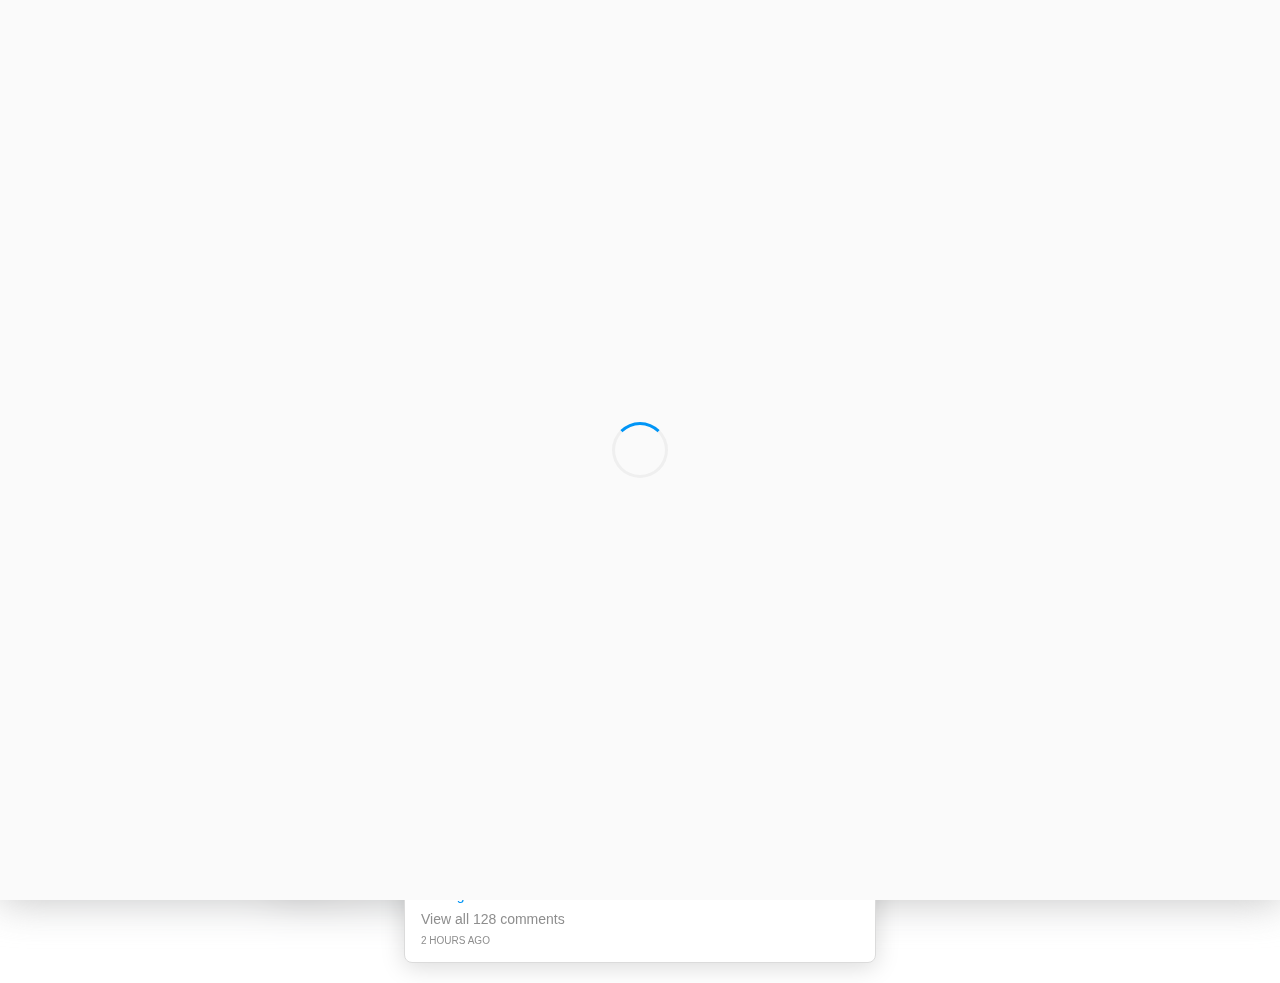
<file: instagram-fake.html>
<!DOCTYPE html>
<html lang="it">
<head>
  <meta charset="UTF-8">
  <meta name="viewport" content="width=device-width, initial-scale=1.0">
  <title>Instagram Fake - Bologna Turismo</title>
  <style>
    :root {
      --ig-primary-text: #262626;
      --ig-secondary-text: #8e8e8e;
      --ig-primary-button: #0095f6;
      --ig-primary-background: #fafafa;
      --ig-secondary-background: #ffffff;
      --ig-border: #dbdbdb;
      --ig-highlight-background: #efefef;
    }
    
    body {
      font-family: -apple-system, BlinkMacSystemFont, "Segoe UI", Roboto, Helvetica, Arial, sans-serif;
      margin: 0;
      padding: 0;
      color: var(--ig-primary-text);
      position: relative;
      min-height: 100vh;
    }

    /* Sfondo sfocato */
    body::before {
      content: '';
      position: fixed;
      top: 0;
      left: 0;
      width: 100%;
      height: 100%;
      background-image: url('Fakepage.jpg');
      background-size: cover;
      background-position: center;
      filter: blur(20px) brightness(0.8);
      z-index: -2;
    }

    /* Overlay scuro */
    body::after {
      content: '';
      position: fixed;
      top: 0;
      left: 0;
      width: 100%;
      height: 100%;
      background-color: rgba(0, 0, 0, 0.4);
      z-index: -1;
    }
    
    /* Header Instagram */
    .instagram-top-bar {
      position: fixed;
      top: 0;
      left: 0;
      width: 100%;
      background-color: rgba(255, 255, 255, 0.8);
      backdrop-filter: blur(10px);
      border-bottom: 1px solid var(--ig-border);
      padding: 12px 16px;
      display: flex;
      justify-content: space-between;
      align-items: center;
      z-index: 100;
    }
    
    .instagram-back-button {
      color: var(--ig-primary-text);
      text-decoration: none;
      font-weight: 600;
      font-size: 14px;
    }
    
    .instagram-top-title {
      font-weight: 600;
      font-size: 16px;
    }
    
    .instagram-top-more {
      width: 24px;
      text-align: center;
    }
    
    /* Container principale */
    .instagram-container {
      max-width: 470px;
      width: 100%;
      background: var(--ig-secondary-background);
      border: 1px solid var(--ig-border);
      border-radius: 8px;
      overflow: hidden;
      margin: 60px auto 20px;
      box-shadow: 0 4px 24px rgba(0, 0, 0, 0.15);
    }
    
    /* Header post */
    .instagram-header {
      display: flex;
      align-items: center;
      padding: 14px 16px;
      border-bottom: 1px solid var(--ig-border);
    }
    
    .instagram-avatar {
      width: 32px;
      height: 32px;
      border-radius: 50%;
      margin-right: 12px;
      background: linear-gradient(45deg, #f09433, #e6683c, #dc2743, #cc2366, #bc1888);
    }
    
    .instagram-username {
      font-weight: 600;
      font-size: 14px;
    }
    
    .instagram-more {
      margin-left: auto;
      font-weight: bold;
    }
    
    /* Immagine post */
    .instagram-image {
      width: 100%;
      height: auto;
      display: block;
    }
    
    /* Azioni */
    .instagram-actions {
      padding: 8px 16px;
      display: flex;
      gap: 16px;
    }
    
    .instagram-action {
      font-size: 24px;
      cursor: pointer;
    }
    
    .instagram-action-save {
      margin-left: auto;
    }
    
    /* Testo post */
    .instagram-likes {
      padding: 0 16px;
      font-weight: 600;
      font-size: 14px;
      margin-bottom: 8px;
    }
    
    .instagram-caption {
      padding: 0 16px;
      font-size: 14px;
      margin-bottom: 8px;
    }
    
    .instagram-caption a {
      color: var(--ig-primary-button);
      text-decoration: none;
    }
    
    .instagram-comments {
      padding: 0 16px;
      color: var(--ig-secondary-text);
      font-size: 14px;
      margin-bottom: 8px;
    }
    
    .instagram-time {
      padding: 0 16px;
      color: var(--ig-secondary-text);
      font-size: 10px;
      text-transform: uppercase;
      margin-bottom: 16px;
    }
    
    /* Loader */
    .instagram-loader {
      position: fixed;
      top: 0;
      left: 0;
      width: 100%;
      height: 100%;
      background-color: var(--ig-primary-background);
      display: flex;
      justify-content: center;
      align-items: center;
      z-index: 1000;
    }
    
    .instagram-loader-spinner {
      width: 50px;
      height: 50px;
      border: 3px solid var(--ig-highlight-background);
      border-top-color: var(--ig-primary-button);
      border-radius: 50%;
      animation: spin 1s linear infinite;
    }
    
    @keyframes spin {
      to { transform: rotate(360deg); }
    }
  </style>
</head>
<body>
  <!-- Top bar con pulsante torna indietro -->
  <div class="instagram-top-bar">
    <a href="index.html" class="instagram-back-button">‹</a>
    <div class="instagram-top-title">bolognaturismo</div>
    <div class="instagram-top-more">...</div>
  </div>

  <!-- Post Instagram -->
  <div class="instagram-container">
    <div class="instagram-header">
      <div class="instagram-avatar"></div>
      <div class="instagram-username">bolognaturismo</div>
      <div class="instagram-more">...</div>
    </div>
    <img src="Post.jpeg" alt="Post Bologna & Art Nouveau" class="instagram-image">
    <div class="instagram-actions">
      <div class="instagram-action">❤️</div>
      <div class="instagram-action">💬</div>
      <div class="instagram-action">↗️</div>
      <div class="instagram-action instagram-action-save">🔖</div>
    </div>
    <div class="instagram-likes">1,234 likes</div>
    <div class="instagram-caption">
      <strong>bolognaturismo</strong> NUOVO LABORATORIO! 🎨✨ Scopri la bellezza dell'Art Nouveau a Bologna con visite guidate e laboratori creativi. <a href="#">#Bologna</a> <a href="#">#ArtNouveau</a> <a href="#">#Cultura</a>
    </div>
    <div class="instagram-comments">View all 128 comments</div>
    <div class="instagram-time">2 hours ago</div>
  </div>

  <!-- Loader -->
  <div class="instagram-loader" style="display: none;">
    <div class="instagram-loader-spinner"></div>
  </div>

  <script>
    // Mostra il loader per 1.5 secondi (simulazione caricamento)
    document.addEventListener('DOMContentLoaded', function() {
      const loader = document.querySelector('.instagram-loader');
      loader.style.display = 'flex';
      
      setTimeout(() => {
        loader.style.display = 'none';
      }, 1500);
    });
  </script>
</body>
</html>
</file>
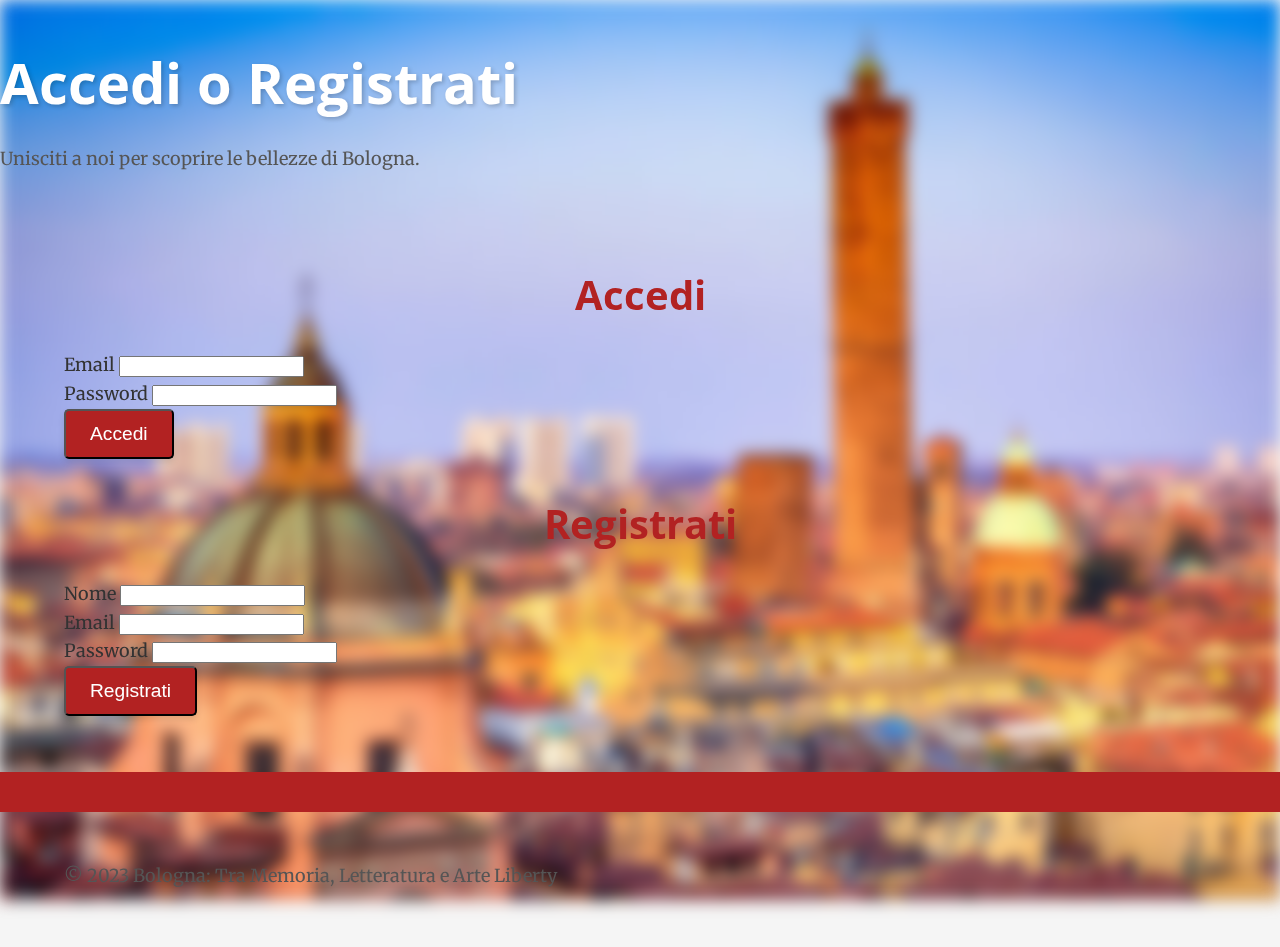
<file: login.html>
<!DOCTYPE html>
<html lang="it">
<head>
  <meta charset="UTF-8">
  <meta name="viewport" content="width=device-width, initial-scale=1.0">
  <title>Login / Registrazione - Bologna: Tra Memoria, Letteratura e Arte Liberty</title>
  <link rel="stylesheet" href="styles.css">
  <link href="https://fonts.googleapis.com/css2?family=Merriweather:wght@400;700&family=Open+Sans:wght@400;700&display=swap" rel="stylesheet">
</head>
<body>

  <!-- Sezione Hero per il login -->
  <section class="hero-login">
    <div class="hero-content">
      <h1>Accedi o Registrati</h1>
      <p>Unisciti a noi per scoprire le bellezze di Bologna.</p>
    </div>
  </section>

  <!-- Sezione Login e Registrazione -->
  <section class="login-register">
    <div class="container">
      <div class="form-container">
        <!-- Form di Login -->
        <div class="form-box">
          <h2>Accedi</h2>
          <form id="login-form">
            <div class="form-group">
              <label for="login-email">Email</label>
              <input type="email" id="login-email" name="email" required>
            </div>
            <div class="form-group">
              <label for="login-password">Password</label>
              <input type="password" id="login-password" name="password" required>
            </div>
            <button type="submit" class="cta-button">Accedi</button>
          </form>
          <p id="login-message" class="message"></p> <!-- Messaggio di conferma per il login -->
        </div>

        <!-- Form di Registrazione -->
        <div class="form-box">
          <h2>Registrati</h2>
          <form id="register-form">
            <div class="form-group">
              <label for="register-name">Nome</label>
              <input type="text" id="register-name" name="name" required>
            </div>
            <div class="form-group">
              <label for="register-email">Email</label>
              <input type="email" id="register-email" name="email" required>
            </div>
            <div class="form-group">
              <label for="register-password">Password</label>
              <input type="password" id="register-password" name="password" required>
            </div>
            <button type="submit" class="cta-button">Registrati</button>
          </form>
          <p id="register-message" class="message"></p> <!-- Messaggio di conferma per la registrazione -->
        </div>
      </div>
    </div>
  </section>

  <!-- Layer rosso -->
  <div class="layer-rosso"></div>

  <!-- Footer -->
  <footer>
    <div class="container">
      <p>&copy; 2023 Bologna: Tra Memoria, Letteratura e Arte Liberty</p>
    </div>
  </footer>

  <!-- Collega il file JavaScript -->
  <script src="login.js"></script>
</body>
</html>
</file>
<file: styles.css>
/* Stile generale */
body {
  margin: 0;
  padding: 0;
  font-family: 'Merriweather', serif;
  font-size: 18px;
  line-height: 1.6;
  color: #333;
  background-color: #f5f5f5; /* Sfondo grigio chiaro */
  position: relative;
}

/* Sfondo sfocato */
body::before {
  content: '';
  position: fixed;
  top: 0;
  left: 0;
  width: 100%;
  height: 100%;
  background-image: url('sfondo.jpg'); /* Immagine di sfondo */
  background-size: cover;
  background-position: center;
  filter: blur(8px); /* Effetto di sfocatura */
  z-index: -1; /* Posiziona lo sfondo dietro al contenuto */
}

.container {
  width: 90%;
  max-width: 1200px;
  margin: 0 auto;
  padding: 2rem 0;
}

h1, h2, h3, h4 {
  font-family: 'Open Sans', sans-serif;
  color: #333; /* Testo grigio scuro */
}

h1 {
  font-size: 3.5rem;
  margin-bottom: 1rem;
  color: #fff; /* Titolo bianco */
  text-shadow: 2px 2px 4px rgba(0, 0, 0, 0.2); /* Ombra per il titolo */
}

h2 {
  font-size: 2.5rem;
  margin-bottom: 1.5rem;
  color: #b22222; /* Titoli in rosso */
  text-align: center; /* Allineamento al centro */
}

h3 {
  font-size: 2rem;
  margin-bottom: 1rem;
  color: #444; /* Grigio scuro per i sottotitoli */
}

h4 {
  font-size: 1.5rem;
  margin-bottom: 0.75rem;
  color: #555; /* Grigio medio per i sottotitoli */
}

p {
  margin-bottom: 1.5rem;
  color: #555; /* Testo grigio medio */
}

/* Sezione Hero */
.hero {
  background: rgba(0, 0, 0, 0.5); /* Overlay scuro per migliorare la leggibilità */
  height: 100vh;
  display: flex;
  align-items: center;
  justify-content: center;
  text-align: center;
  color: #fff;
}

.hero h1 {
  font-size: 4rem;
  margin-bottom: 1rem;
  color: #fff; /* Titolo bianco */
}

.hero p {
  font-size: 1.5rem;
  margin-bottom: 2rem;
  color: #fff; /* Testo bianco */
}

.cta-button {
  background: #b22222; /* Rosso */
  color: #fff;
  padding: 0.75rem 1.5rem;
  text-decoration: none;
  border-radius: 5px;
  font-size: 1.2rem;
  transition: background 0.3s ease, transform 0.3s ease;
  box-shadow: 0 4px 6px rgba(0, 0, 0, 0.1); /* Ombra per il pulsante */
}

.cta-button:hover {
  background: #8b0000; /* Rosso scuro */
  transform: translateY(-2px); /* Effetto di sollevamento */
}

/* Layer rosso */
.layer-rosso {
  width: 100%;
  height: 40px; /* Altezza del layer rosso (più grande) */
  background-color: #b22222; /* Colore rosso */
  margin: 0; /* Rimuovi il margine */
}

/* Sezione Chi siamo */
.chi-siamo {
  background: rgba(255, 255, 255, 0.9); /* Sfondo bianco semi-trasparente */
  padding: 4rem 0;
  text-align: center;
  border-radius: 10px; /* Bordi arrotondati */
  margin: 0 auto; /* Rimuovi il margine superiore e inferiore */
  box-shadow: 0 4px 6px rgba(0, 0, 0, 0.1); /* Ombra per la sezione */
}

/* Sezione I nostri lavori */
.lavori {
  background: rgba(255, 255, 255, 0.9); /* Sfondo bianco semi-trasparente */
  padding: 4rem 0;
  border-radius: 10px; /* Bordi arrotondati */
  margin: 0 auto; /* Rimuovi il margine superiore e inferiore */
  box-shadow: 0 4px 6px rgba(0, 0, 0, 0.1); /* Ombra per la sezione */
}

.sottotitolo-lavori {
  text-align: center; /* Allineamento al centro */
  font-size: 1.2rem;
  color: #555; /* Colore grigio medio */
  margin-bottom: 2rem; /* Spaziatura inferiore */
}

.giorno {
  background: #fff; /* Sfondo bianco */
  border-radius: 10px;
  box-shadow: 0 4px 6px rgba(0, 0, 0, 0.1);
  padding: 2rem;
  margin-bottom: 2rem;
}

.giorno-content {
  display: flex;
  flex-direction: column;
  gap: 1.5rem;
}

.giorno-image img {
  width: 100%;
  max-width: 600px;
  border-radius: 10px;
  box-shadow: 0 4px 6px rgba(0, 0, 0, 0.1);
  margin-top: 1.5rem;
}

/* Mappe */
.map {
  height: 300px;
  border-radius: 10px;
  margin-top: 1.5rem;
  box-shadow: 0 4px 6px rgba(0, 0, 0, 0.1); /* Ombra per le mappe */
}

/* Sezione Contatti */
.contatti {
  background: #333; /* Sfondo grigio solido */
  color: #fff; /* Testo bianco */
  padding: 4rem 0;
  text-align: center; /* Allineamento al centro */
  border-radius: 10px; /* Bordi arrotondati */
  margin: 0 auto; /* Rimuovi il margine superiore e inferiore */
  box-shadow: 0 4px 6px rgba(0, 0, 0, 0.1); /* Ombra per la sezione */
}

.contatti h2 {
  color: #b22222; /* Titolo "Contatti" in rosso */
  margin-bottom: 1.5rem; /* Spaziatura sotto il titolo */
}

.contatti p {
  color: #fff; /* Testo bianco */
  margin-bottom: 1.5rem; /* Spaziatura sotto il paragrafo */
}

.social-links {
  margin-bottom: 1.5rem;
  text-align: center; /* Allineamento al centro */
}

.social-links a {
  color: #fff; /* Testo bianco */
  margin: 0 1rem;
  text-decoration: none;
  font-size: 1.2rem;
  transition: color 0.3s ease;
}

.social-links a:hover {
  color: #b22222; /* Rosso al passaggio del mouse */
}

.email {
  text-align: center; /* Allineamento al centro */
}

.email a {
  color: #fff; /* Testo bianco */
  text-decoration: none;
  transition: color 0.3s ease;
}

.email a:hover {
  color: #b22222; /* Rosso al passaggio del mouse */
  text-decoration: underline;
}
</file>
